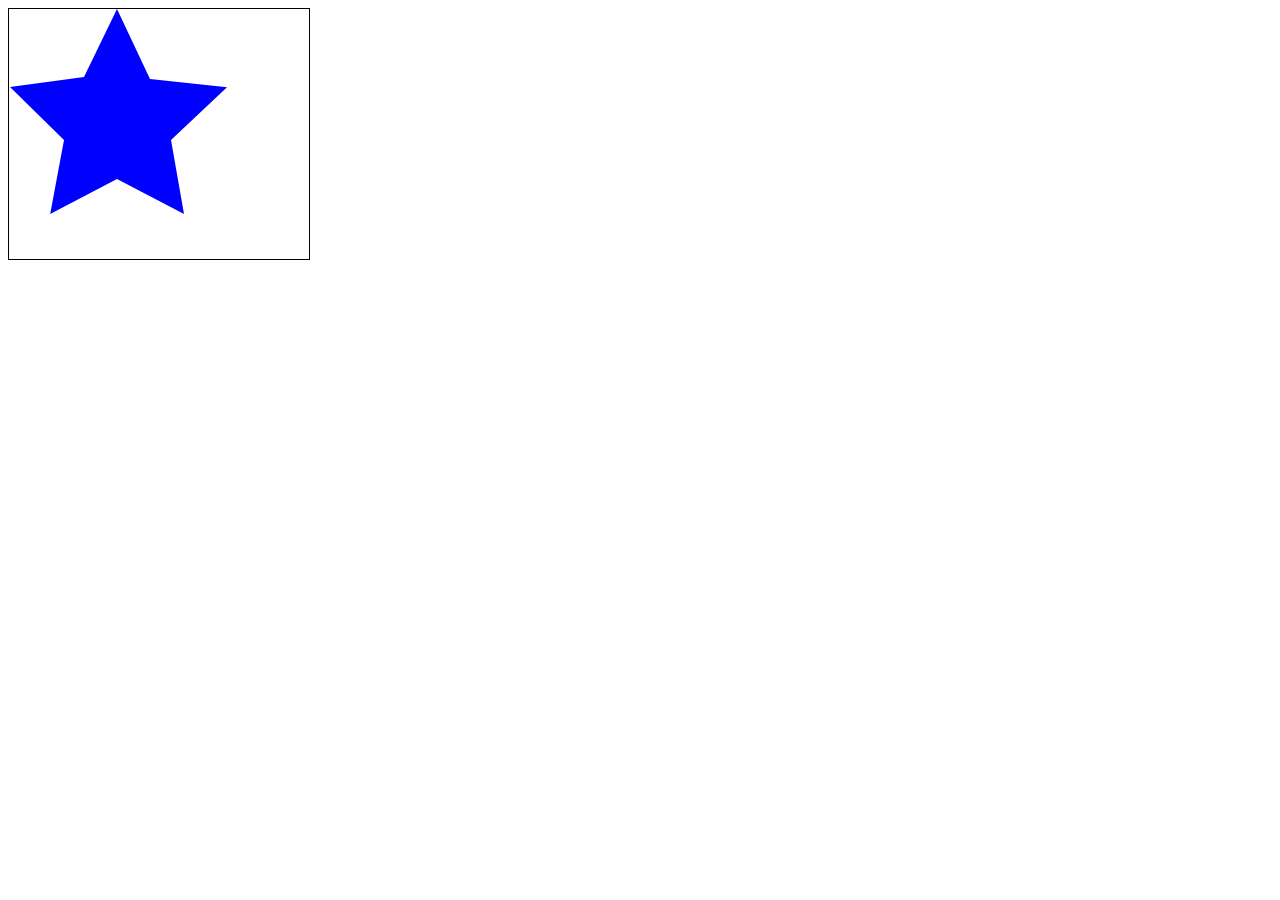
<file: star.html>
<!DOCTYPE HTML>
<html>
   <head>
      <title>HTML5 Canvas Tag</title>
   </head>
   <style>
       #newCanvas {
    display: block;
    position: absolute;
    border:1px solid black;
    background-color: transparent;
  }
   </style>
   <body>
      <canvas id="newCanvas" width="300" height="250"></canvas>
      <script>
         var canvas = document.getElementById('newCanvas');
         var ctx = canvas.getContext('2d');
         ctx.fillStyle = "blue";
         ctx.beginPath();
         ctx.moveTo(108, 0.0);
         ctx.lineTo(141, 70);
         ctx.lineTo(218, 78.3);
         ctx.lineTo(162, 131);
         ctx.lineTo(175, 205);
         ctx.lineTo(108, 170);
         ctx.lineTo(41.2, 205);
         ctx.lineTo(55, 131);
         ctx.lineTo(1, 78);
         ctx.lineTo(75, 68);
         ctx.lineTo(108, 0);
         ctx.closePath();
         ctx.fill();
      </script>
   </body>
</html>
</file>
